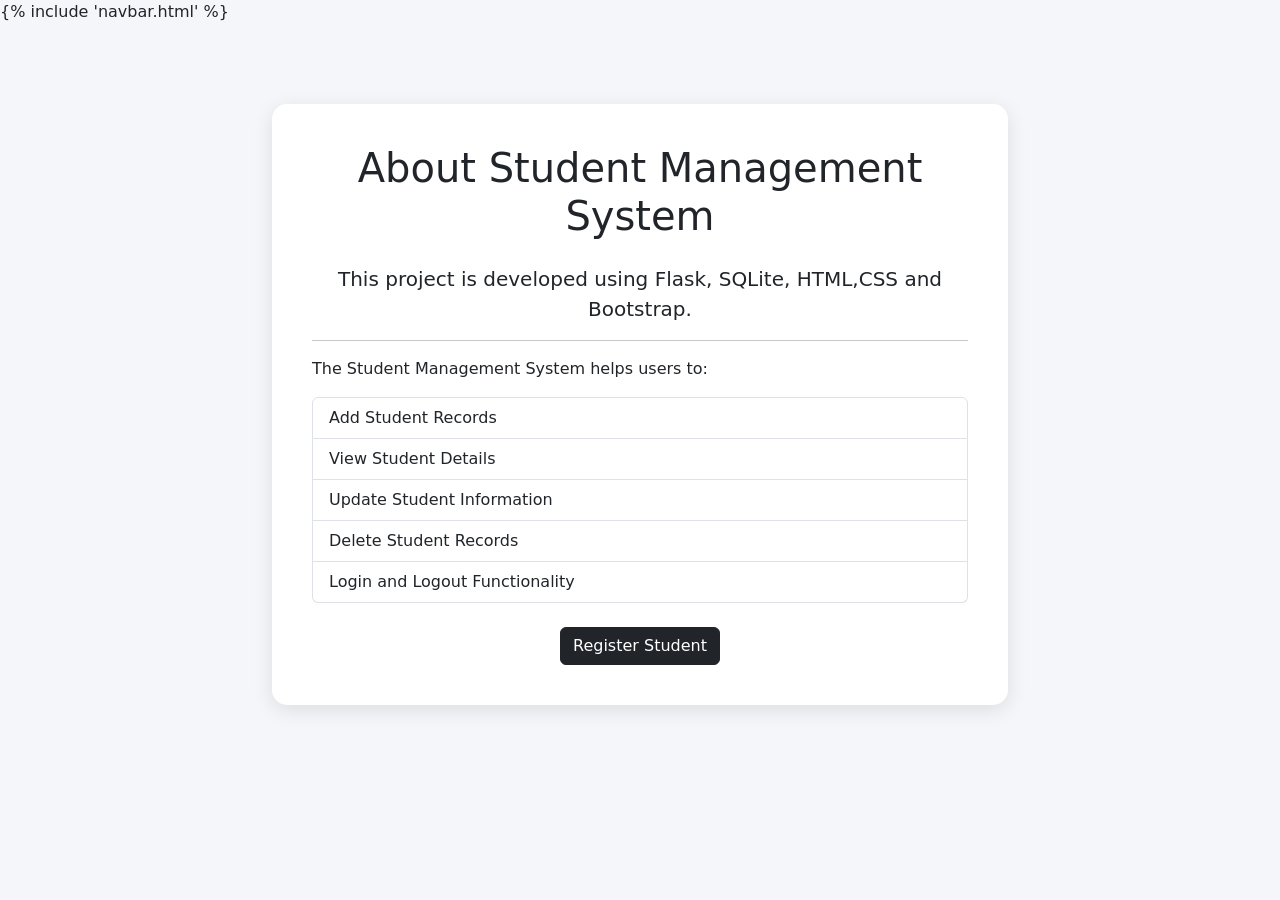
<file: flask_mini/templates/about.html>
<!DOCTYPE html>
<html lang="en">

<head>
    <meta charset="UTF-8">
    <meta name="viewport" content="width=device-width, initial-scale=1.0">

    <title>About</title>

    <link rel="stylesheet" href="https://cdn.jsdelivr.net/npm/bootstrap@5.3.8/dist/css/bootstrap.min.css">

    <script src="https://cdn.jsdelivr.net/npm/bootstrap@5.3.8/dist/js/bootstrap.bundle.min.js"></script>

    <style>
        body {
            background-color: #f4f6f9;
        }

        .about-section {
            margin-top: 80px;
        }

        .about-card {
            background: white;
            padding: 40px;
            border-radius: 15px;
            box-shadow: 0px 5px 20px rgba(0, 0, 0, 0.1);
        }
    </style>

</head>

<body>

    {% include 'navbar.html' %}

    <div class="container about-section">

        <div class="row justify-content-center">

            <div class="col-md-8">

                <div class="about-card">

                    <h1 class="text-center mb-4"> About Student Management System</h1>

                    <p class="lead text-center"> This project is developed using Flask, SQLite, HTML,CSS and Bootstrap.</p>

                    <hr>
                    <p>The Student Management System helps users to:</p>

                    <ul class="list-group">

                        <li class="list-group-item">
                            Add Student Records
                        </li>

                        <li class="list-group-item">
                            View Student Details
                        </li>

                        <li class="list-group-item">
                            Update Student Information
                        </li>

                        <li class="list-group-item">
                            Delete Student Records
                        </li>

                        <li class="list-group-item">
                            Login and Logout Functionality
                        </li>

                    </ul>

                    <div class="text-center mt-4">

                        <a href="/register" class="btn btn-dark">
                            Register Student
                        </a>

                    </div>
                </div>
            </div>
        </div>
    </div>

</body>

</html>
</file>
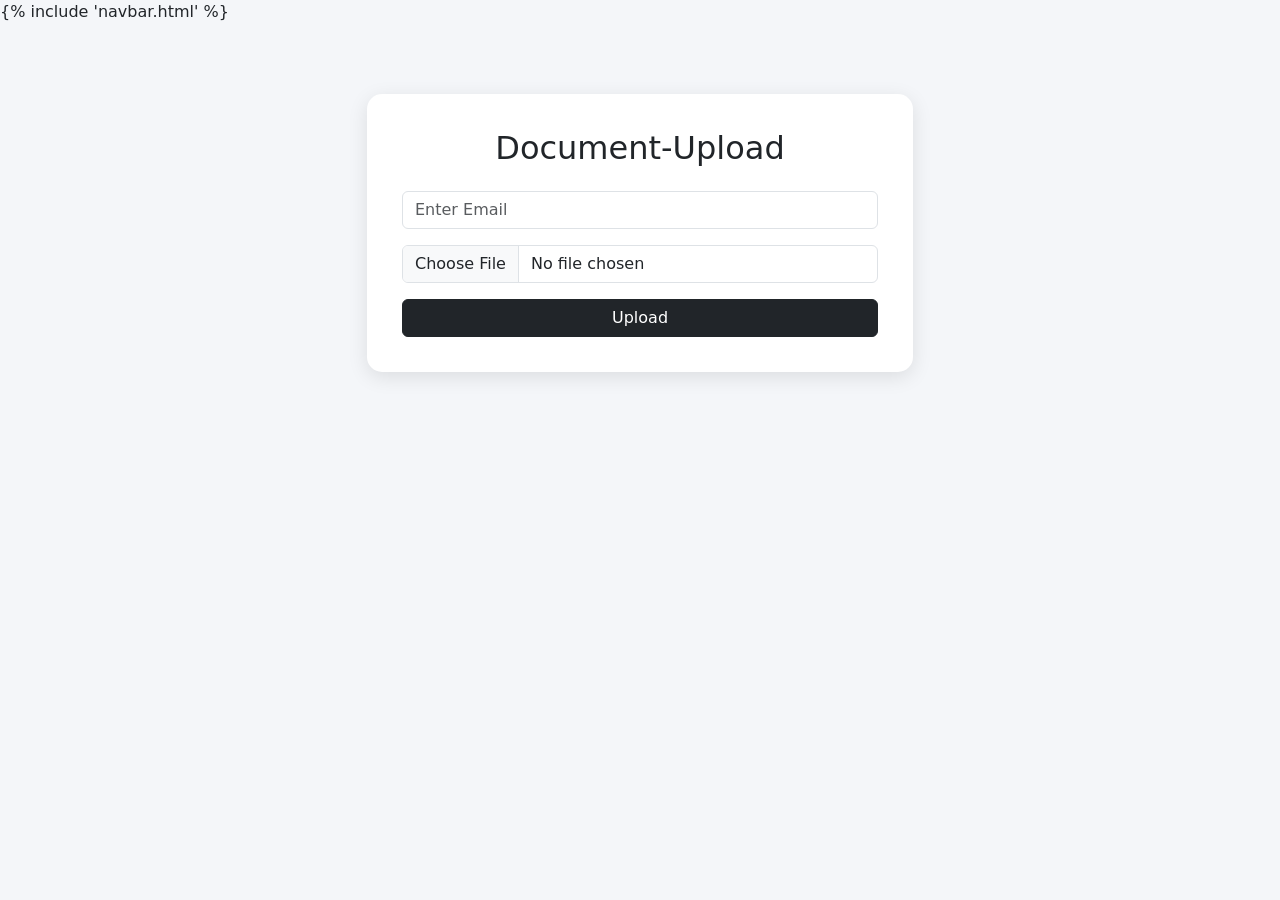
<file: flask_mini/templates/file_upload.html>
<!DOCTYPE html>
<html lang="en">

<head>
    <meta charset="UTF-8">
    <meta name="viewport" content="width=device-width, initial-scale=1.0">
    <title>Student Registration</title>

    <link rel="stylesheet" href="https://cdn.jsdelivr.net/npm/bootstrap@5.3.8/dist/css/bootstrap.min.css">

    <script src="https://cdn.jsdelivr.net/npm/bootstrap@5.3.8/dist/js/bootstrap.bundle.min.js"></script>

    <style>
        body {
            background: #f4f6f9;
        }

        .register-card {
            background: white;
            padding: 35px;
            border-radius: 15px;
            box-shadow: 0px 5px 20px rgba(0, 0, 0, 0.1);
            margin-top: 70px;
        }
    </style>
</head>

<body>

    {% include 'navbar.html' %}

    <form action=""></form>
    <div class="container">
        <div class="row justify-content-center">
            <div class="col-md-6">
                <div class="register-card">

                    <h2 class="text-center mb-4"> Document-Upload</h2>

                    <form action="filecheck" method="POST" enctype="multipart/form-data">

                        <div class="mb-3">
                            <input type="email" class="form-control" placeholder="Enter Email" name="email">
                        </div>

                        <div class="mb-3">
                            <input type="file" class="form-control" placeholder="Upload sign" name="photo">
                        </div>

                        <button type="submit" class="btn btn-dark w-100">Upload</button>

                    </form>
                </div>
            </div>
        </div>
    </div>

</body>

</html>
</file>
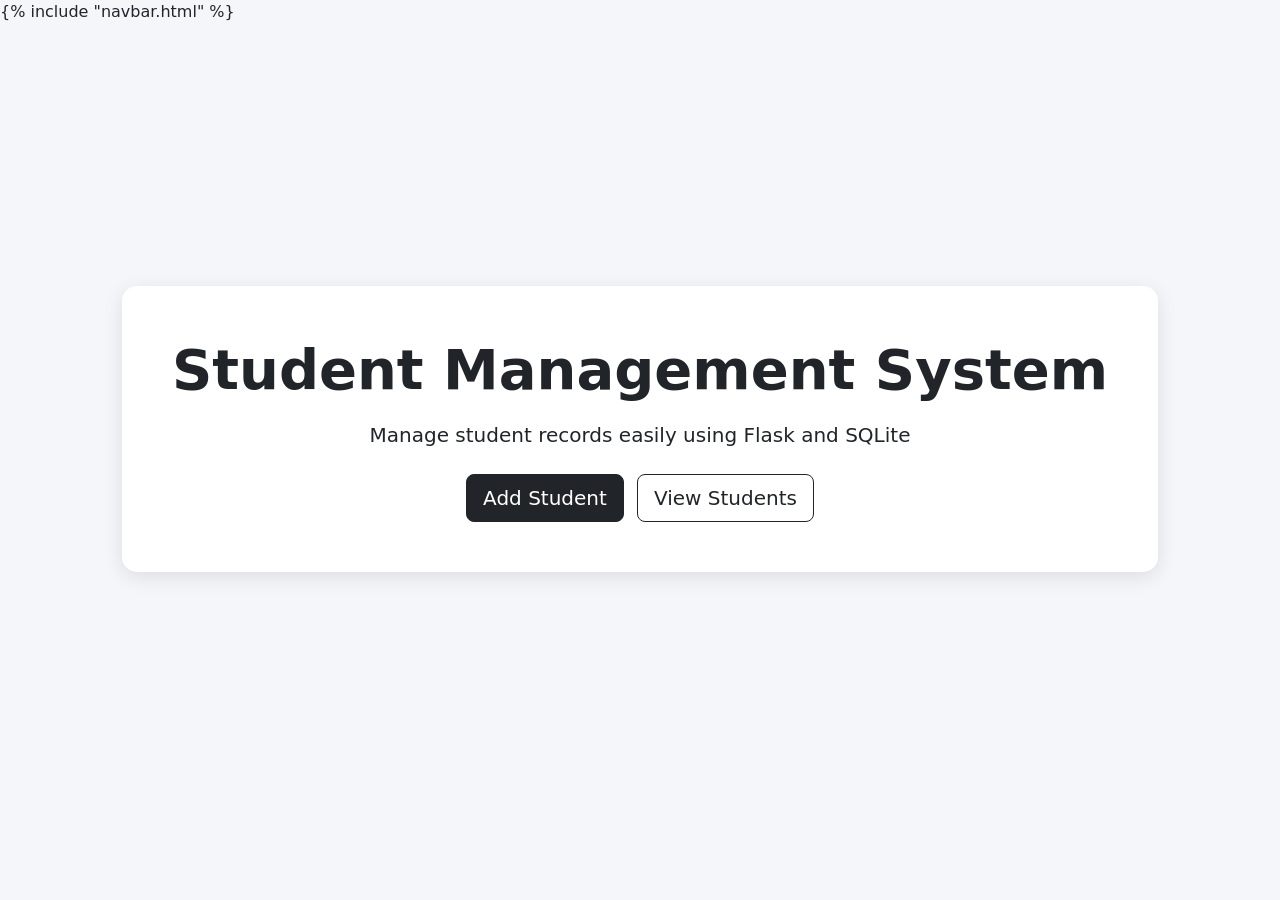
<file: flask_mini/templates/home.html>
<!DOCTYPE html>
<html lang="en">
<head>
    <meta charset="UTF-8">
    <meta name="viewport" content="width=device-width, initial-scale=1.0">
    <title>Student Management System</title>

    <link rel="stylesheet"
    href="https://cdn.jsdelivr.net/npm/bootstrap@5.3.8/dist/css/bootstrap.min.css">

    <script src="https://cdn.jsdelivr.net/npm/bootstrap@5.3.8/dist/js/bootstrap.bundle.min.js"></script>

    <style>

        body{
            background-color:#f4f6f9;
        }

        .hero-section{
            height:90vh;
            display:flex;
            justify-content:center;
            align-items:center;
        }

        .hero-card{
            background:white;
            padding:50px;
            border-radius:15px;
            box-shadow:0px 5px 20px rgba(0,0,0,0.1);
            text-align:center;
        }

    </style>

</head>

<body>

    {% include "navbar.html" %}

    <div class="container hero-section">

        <div class="hero-card">

            <h1 class="display-4 fw-bold">
                Student Management System
            </h1>

            <p class="lead mt-3">
                Manage student records easily using Flask and SQLite
            </p>

            <div class="mt-4">

                <a href="/register" class="btn btn-dark btn-lg me-2">
                    Add Student
                </a>

                <a href="/viewdata" class="btn btn-outline-dark btn-lg">
                    View Students
                </a>

            </div>

        </div>

    </div>

</body>
</html>
</file>
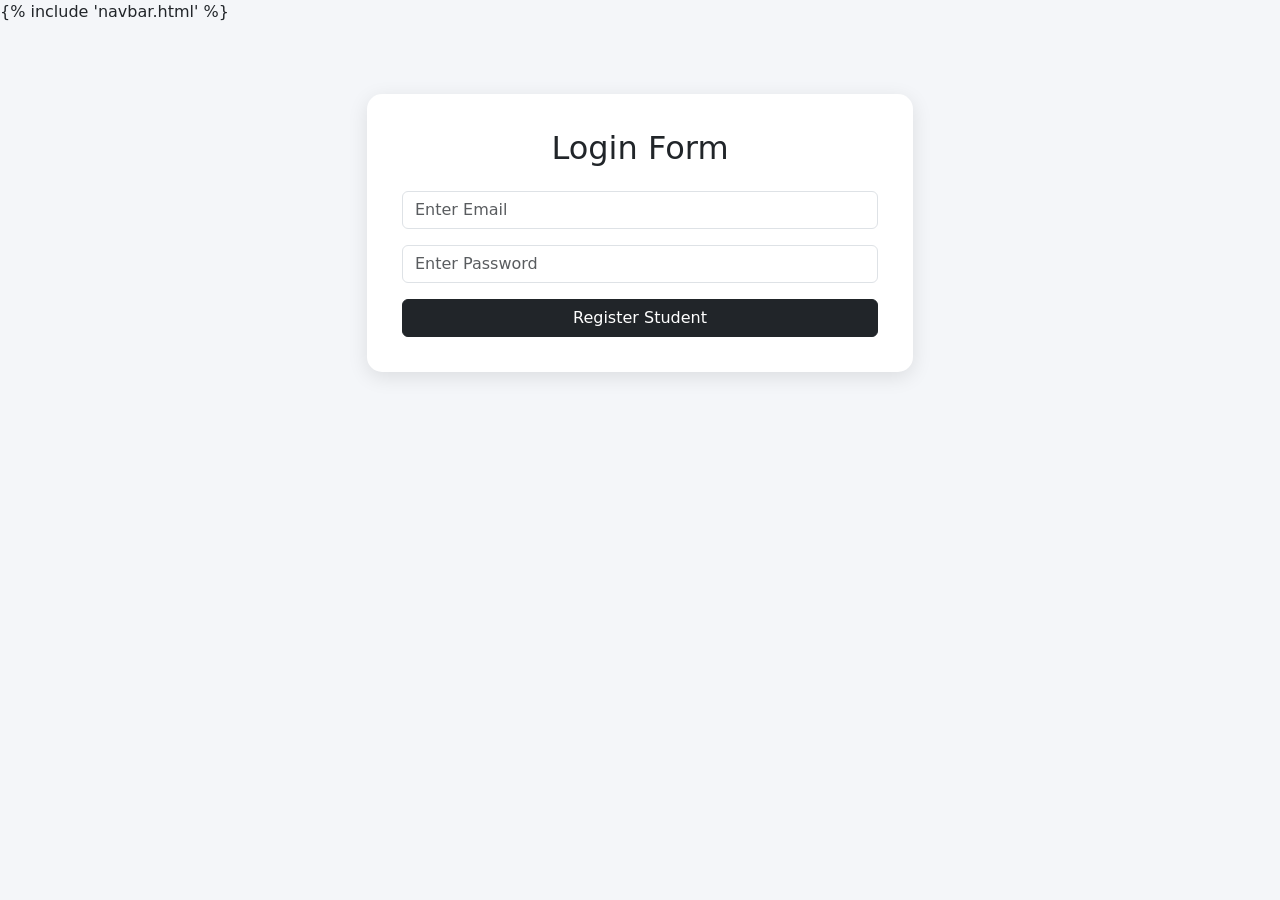
<file: flask_mini/templates/login.html>
<!DOCTYPE html>
<html lang="en">

<head>
    <meta charset="UTF-8">
    <meta name="viewport" content="width=device-width, initial-scale=1.0">
    <title>Student Registration</title>

    <link rel="stylesheet" href="https://cdn.jsdelivr.net/npm/bootstrap@5.3.8/dist/css/bootstrap.min.css">

    <script src="https://cdn.jsdelivr.net/npm/bootstrap@5.3.8/dist/js/bootstrap.bundle.min.js"></script>

    <style>
        body {
            background: #f4f6f9;
        }

        .register-card {
            background: white;
            padding: 35px;
            border-radius: 15px;
            box-shadow: 0px 5px 20px rgba(0, 0, 0, 0.1);
            margin-top: 70px;
        }
    </style>
</head>

<body>

    {% include 'navbar.html' %}

    <div class="container">
        <div class="row justify-content-center">
            <div class="col-md-6">
                <div class="register-card">

                    <h2 class="text-center mb-4"> Login Form</h2>

                    <form action="logincheck" method="POST">

                        <div class="mb-3">
                            <input type="email" class="form-control" placeholder="Enter Email" name="email">
                        </div>

                        <div class="mb-3">
                            <input type="password" class="form-control" placeholder="Enter Password" name="password">
                        </div>

                        <button type="submit" class="btn btn-dark w-100">
                            Register Student
                        </button>

                    </form>
                </div>
            </div>
        </div>
    </div>

</body>

</html>
</file>
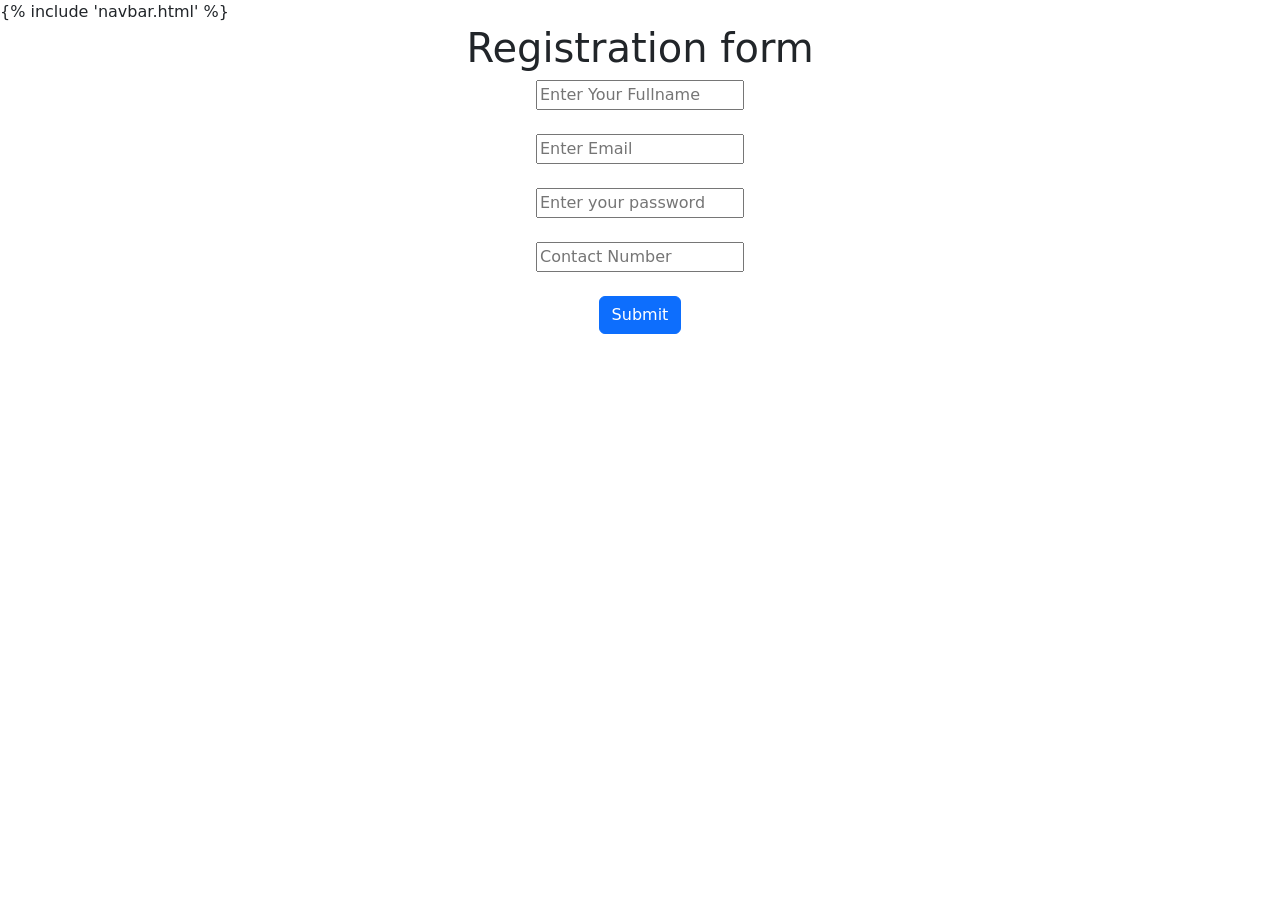
<file: flask_mini/templates/reg.html>
<!DOCTYPE html>
<html lang="en">

<head>
    <meta charset="UTF-8">
    <meta name="viewport" content="width=device-width, initial-scale=1.0">
    <title>Document</title>
    <link rel="stylesheet" href="https://cdn.jsdelivr.net/npm/bootstrap@5.3.8/dist/css/bootstrap.min.css">
    <script src="https://cdn.jsdelivr.net/npm/bootstrap@5.3.8/dist/js/bootstrap.bundle.min.js"></script>
</head>

<body>
    {% include 'navbar.html' %}
    <center>
        <form action="saveform" method="POST">
            <fieldset style="width: 50%;">
                <h1>Registration form</h1>
                <input type="text" placeholder="Enter Your Fullname" name="name">
                <br><br>
                <input type="email" placeholder="Enter Email" name="email">
                <br><br>
                <input type="password" placeholder="Enter your password" name="password">
                <br><br>
                <input type="tel" placeholder="Contact Number" name="contact">
                <br> <br>
                <button type="submit" class="btn btn-primary">Submit</button>
            </fieldset>
        </form>
    </center>
</body>

</html>
</file>
